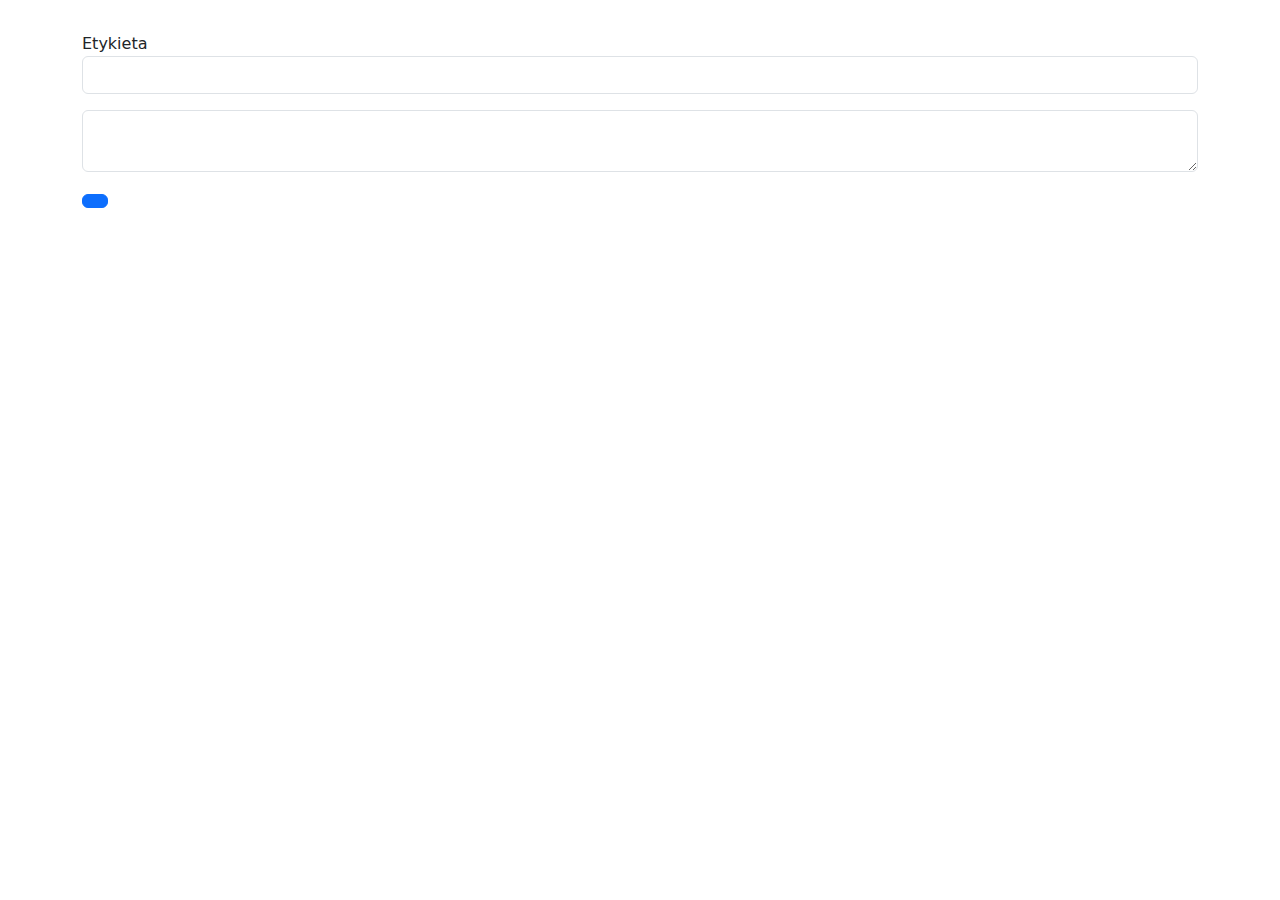
<file: bookmarklet.html>
<!DOCTYPE html>
<html>
  <head>
    <meta charset="UTF-8" />
    <script src="https://code.jquery.com/jquery-3.6.0.slim.min.js"></script>
    <script src="https://cdn.jsdelivr.net/npm/bootstrap@5.1.3/dist/js/bootstrap.bundle.min.js"></script>
    <link
      rel="stylesheet"
      href="https://cdn.jsdelivr.net/npm/bootstrap@5.1.3/dist/css/bootstrap.min.css"
    />
    <link
      rel="stylesheet"
      href="https://cdnjs.cloudflare.com/ajax/libs/animate.css/4.1.1/animate.min.css"
    />
    <script src="bookmarklet.js"></script>
    <style>
      * {
 -webkit-touch-callout: none; /* iOS Safari */
   -webkit-user-select: none; /* Safari */
    -khtml-user-select: none; /* Konqueror HTML */
      -moz-user-select: none; /* Old versions of Firefox */
       -ms-user-select: none; /* Internet Explorer/Edge */
           user-select: none; /* Non-prefixed version, currently
                                 supported by Chrome, Edge, Opera and Firefox */
}
  a.bookmarlet{
    cursor: move; /* fallback if grab cursor is unsupported */
    cursor: grab;
    cursor: -moz-grab;
    cursor: -webkit-grab;  
    }
  a.bookmarlet span{
  display:none;
  }

  a.bookmarlet:before{
    display:inline-block;
    content: "☰ Przeciągnij mnie na pasek zakładek";
    padding:20px;
  }
    </style>
  </head>
  <body class="p-3">
    <div class="p-3 form d-none">
      <div class="container">
        <form>
          <div class="form-group mb-3">
            <label for="label">Etykieta</label>
            <input name="label" type="text" class="form-control" />
          </div>
          <div class="form-group mb-3">
            <textarea name="code" class="form-control"></textarea>
          </div>
          <a name="submit" target="_blank" type="button" class="btn btn-primary"></a>
        </form>
      </div>
    </div>
    <div class="bookmarklet-wrapper text-center">

    </div>
  </body>
</html>
</file>
